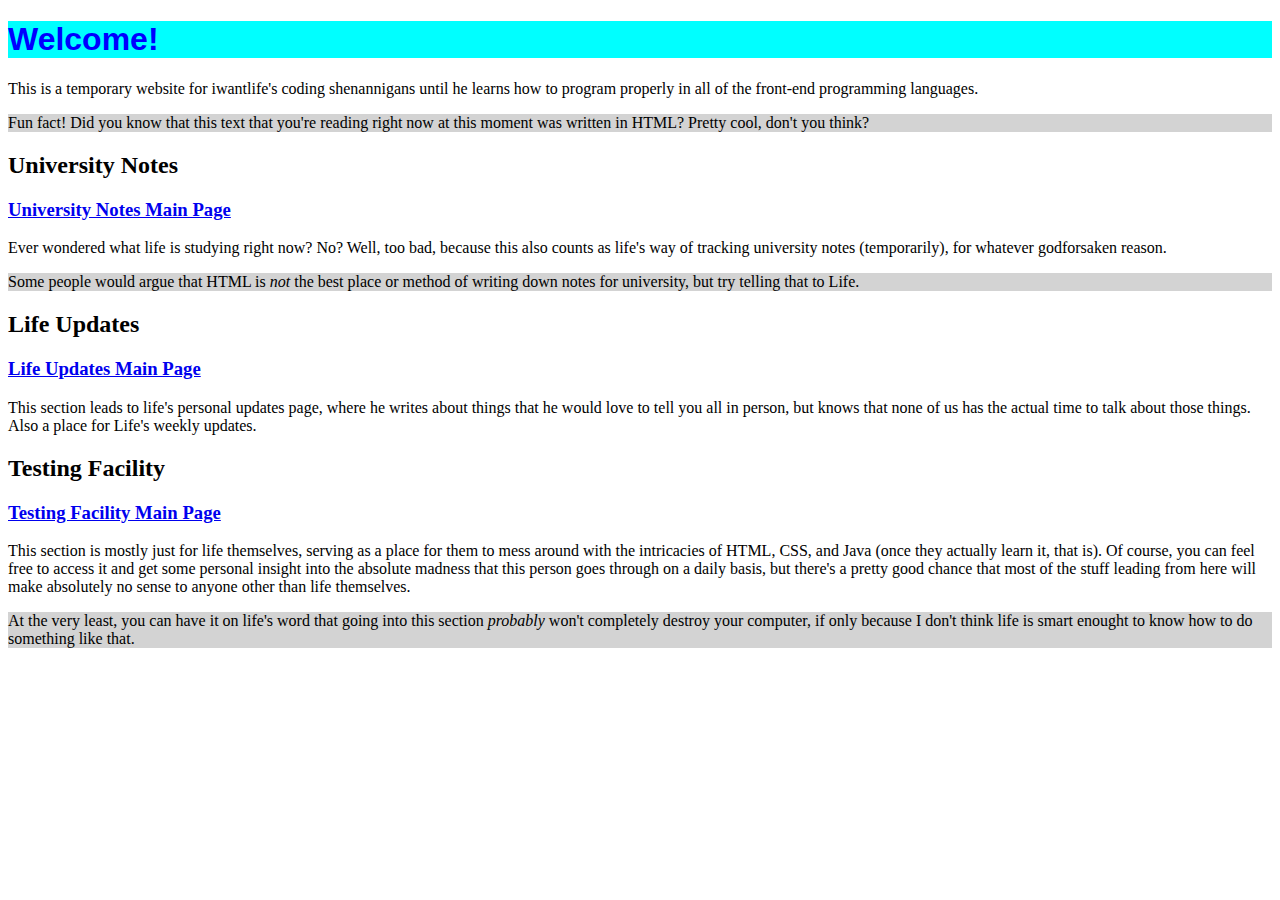
<file: index.html>
<!-- Index -->

<!DOCTYPE html>
<html lang="en">
<head>
    <meta charset="UTF-8">
    <meta name="viewport" content="width=device-width, initial-scale=1.0">
    <title>Index | iwantlife</title>
    <link rel="stylesheet" href="styles.css">
</head>
<body>
    <h1>Welcome!</h1>
    <p>
        This is a temporary website for iwantlife's coding shenannigans until he learns how to program
        properly in all of the front-end programming languages.
    </p>
    <p class="quote">
        Fun fact! Did you know that this text that you're reading right now at this moment was written in HTML? Pretty cool, don't you think?
    </p>

    <h2>University Notes</h2>
    <h3>
        <a href="pages/uni.html">
            University Notes Main Page
        </a>
    </h3>
    <p>
        Ever wondered what life is studying right now? No? Well, too bad, because this also counts as life's way of tracking university notes (temporarily),
        for whatever godforsaken reason.
    </p>
    <p class="quote">
        Some people would argue that HTML is <em>not</em> the best place or method of writing down notes for university, but try telling that to Life.
    </p>

    <h2>Life Updates</h2>
    <h3>
        <a href="pages/life.html">
            Life Updates Main Page
        </a>
    </h3>
    <p>
        This section leads to life's personal updates page, where he writes about things that he would love to tell you all in person, 
        but knows that none of us has the actual time to talk about those things. Also a place for Life's weekly updates.
    </p>

    <h2>Testing Facility</h2>
    <h3>
        <a href="pages/playspace.html">
            Testing Facility Main Page
        </a>
    </h3>
    <p>
        This section is mostly just for life themselves, serving as a place for them to mess around with the intricacies of HTML, CSS, and Java
        (once they actually learn it, that is).
        Of course, you can feel free to access it and get some personal insight into the absolute madness that this person goes through
        on a daily basis, but there's a pretty good chance that most of the stuff leading from here will make absolutely no sense to anyone
        other than life themselves.
    </p>
    <p class="quote">
        At the very least, you can have it on life's word that going into this section <em>probably</em> won't completely destroy your computer,
        if only because I don't think life is smart enought to know how to do something like that.
    </p>
</body>
</html>

<!-- Boilerplate for the rest of the site:
<!DOCTYPE html>
<html lang="en">
<head>
    <meta charset="UTF-8">
    <meta name="viewport" content="width=device-width, initial-scale=1.0">
    <title>Document</title>
    <link rel="stylesheet" href="../styles.css">
</head>
<body>
    

    <div>
        <a href="../index.html">Back to Main Page</a>
    </div> 
</body>
</html> 
-->
</file>
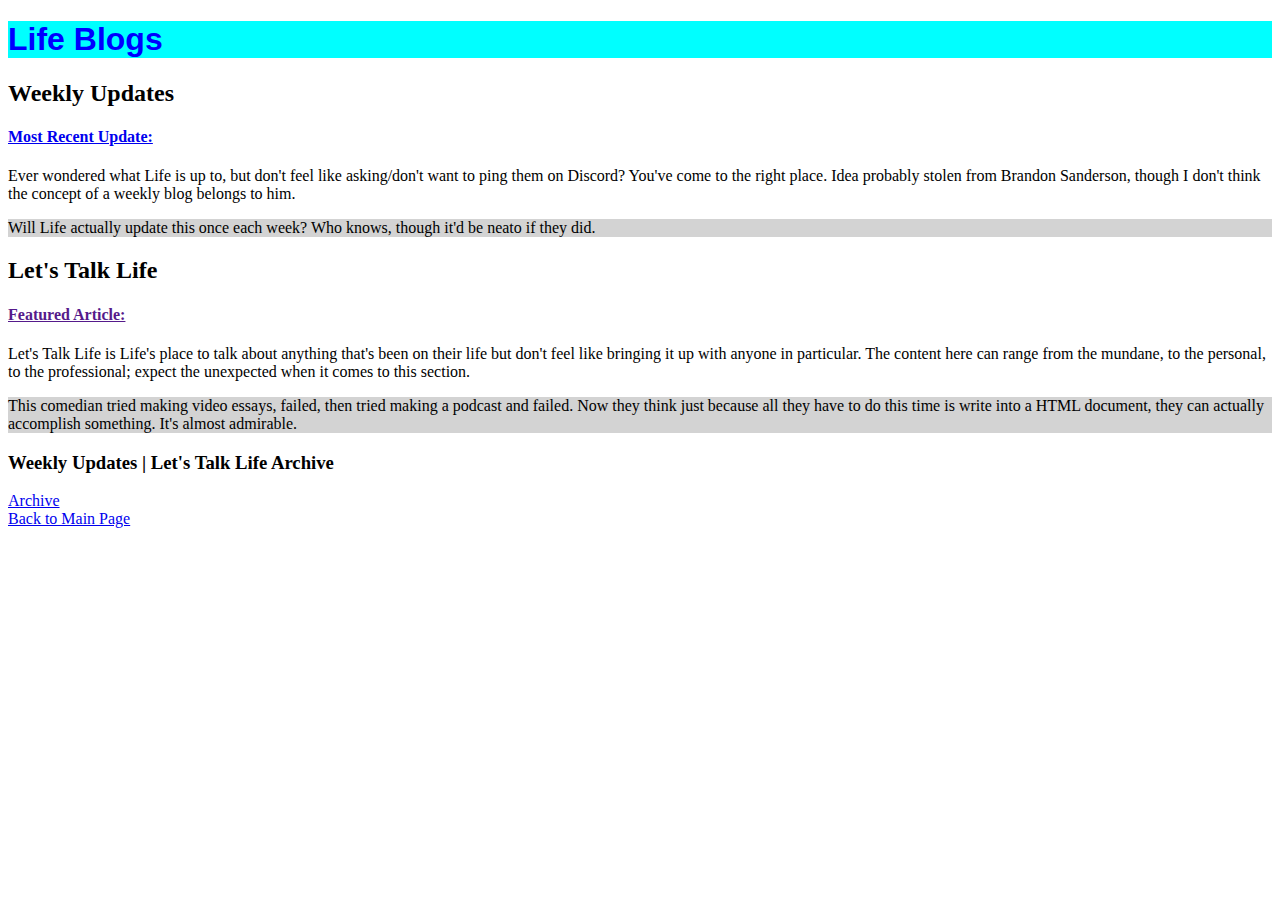
<file: pages/life.html>
<!-- Life Index -->

<!DOCTYPE html>
<html lang="en">
<head>
    <meta charset="UTF-8">
    <meta name="viewport" content="width=device-width, initial-scale=1.0">
    <title>Updates | iwantlife</title>
    <link rel="stylesheet" href="../styles.css">
</head>
<body>
    <h1>Life Blogs</h1>

    <h2>
        Weekly Updates
    </h2>
    <h4><a href="life_w1update.html">Most Recent Update:</a></h4>
    <p>
        Ever wondered what Life is up to, but don't feel like asking/don't want to ping them on Discord?
        You've come to the right place.
        Idea probably stolen from Brandon Sanderson, though I don't think the concept of a weekly blog belongs to him.
    </p>
    <p class="quote">
        Will Life actually update this once each week? Who knows, though it'd be neato if they did.
    </p>


    <h2>
        Let's Talk Life
    </h2>
    <h4><a href="">Featured Article:</a></h4>
    <p>
        Let's Talk Life is Life's place to talk about anything that's been on their life but don't feel like bringing it up with anyone in particular.
        The content here can range from the mundane, to the personal, to the professional; expect the unexpected when it comes to this section.
    </p>
    <p class="quote">
        This comedian tried making video essays, failed, then tried making a podcast and failed.
        Now they think just because all they have to do this time is write into a HTML document, they can actually accomplish something.
        It's almost admirable.
    </p>

    <h3>
        Weekly Updates | Let's Talk Life Archive
    </h3>
    <a href="life_archive.html">Archive</a>


    <div>
    <a href="../index.html">Back to Main Page</a>
    </div> 
</body>
</html>
</file>
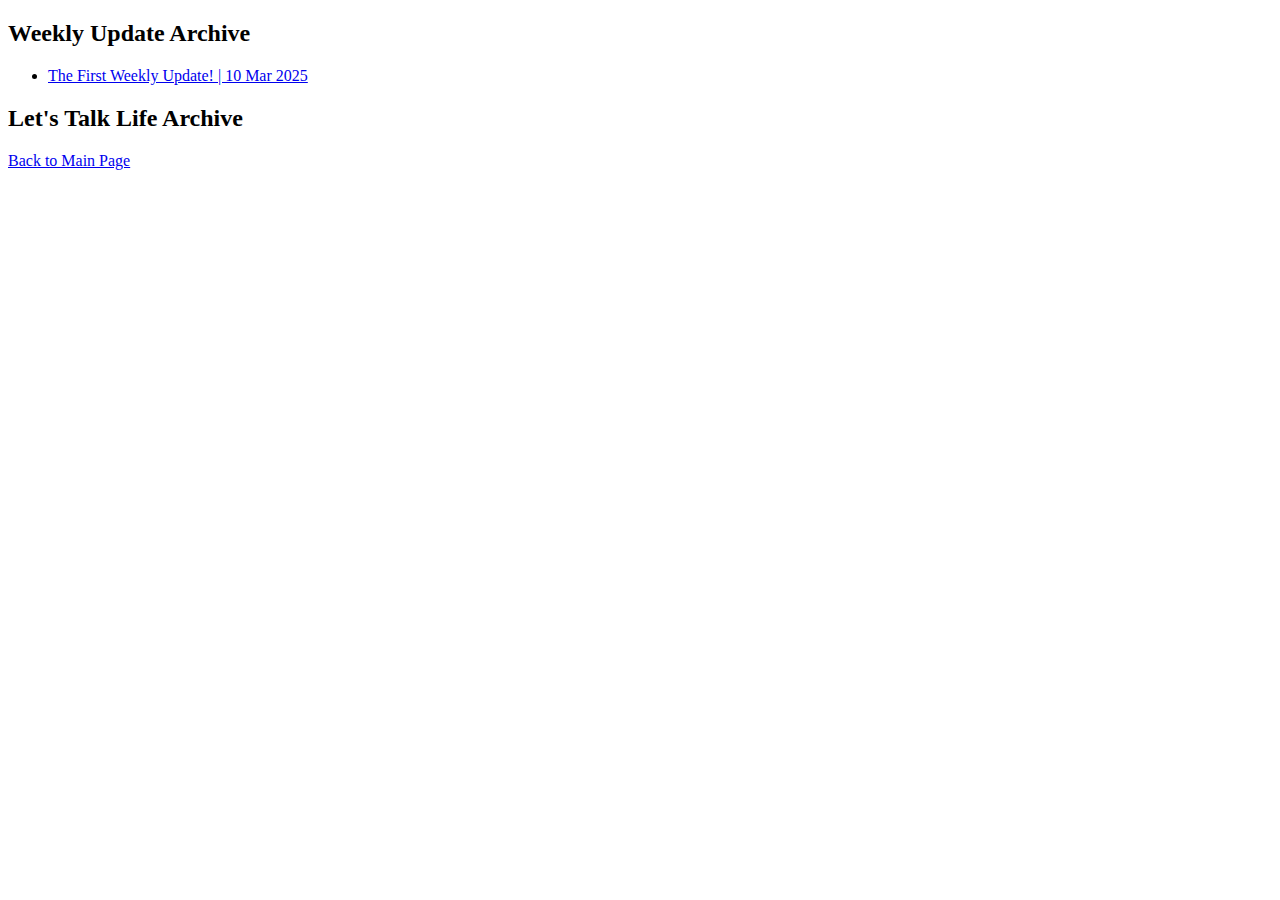
<file: pages/life_archive.html>
<!DOCTYPE html>
<html lang="en">
<head>
    <meta charset="UTF-8">
    <meta name="viewport" content="width=device-width, initial-scale=1.0">
    <title>Life Archive | iwantlife</title>
    <link rel="stylesheet" href="../styles.css">
</head>
<body>
    <h2>Weekly Update Archive</h2>
    <ul>
        <li><a href="life_w1update.html">The First Weekly Update! | 10 Mar 2025</a></li>
    </ul>

    <h2>Let's Talk Life Archive</h2>

    <div>
        <a href="../index.html">Back to Main Page</a>
    </div> 
</body>
</html>

<!-- <a href=""> </a> -->
</file>
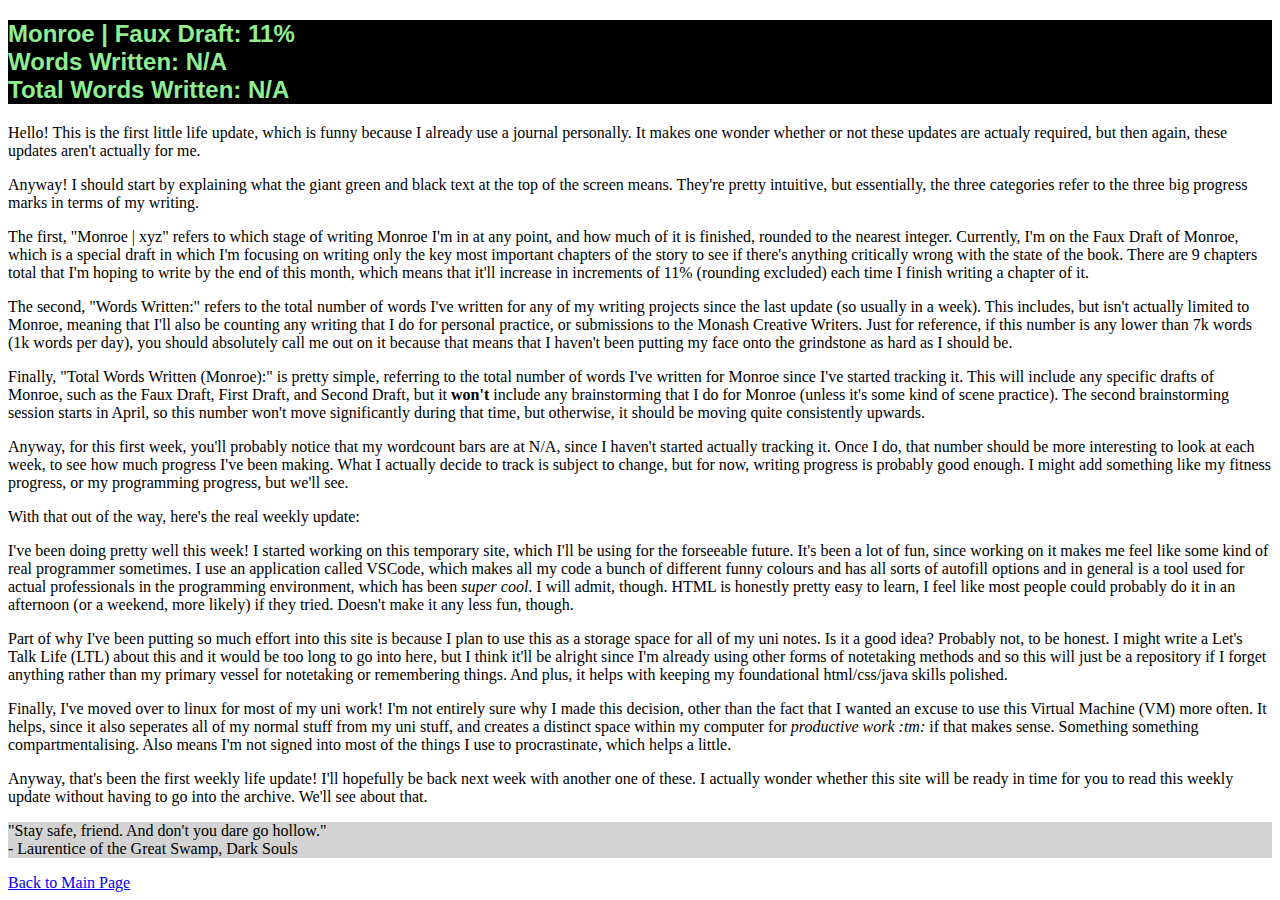
<file: pages/life_w1update.html>
<!DOCTYPE html>
<html lang="en">
<head>
    <meta charset="UTF-8">
    <meta name="viewport" content="width=device-width, initial-scale=1.0">
    <title>The First Weekly Update! | iwantlife</title>
    <link rel="stylesheet" href="../styles.css">
</head>
<body>
    <h2 id="wordupdate">
        Monroe | Faux Draft: 11%
        <div>
            Words Written: N/A
        </div>
        <div>
            Total Words Written: N/A
        </div>
    </h2>


    <p>
        Hello! This is the first little life update, which is funny because I already use a journal personally.
        It makes one wonder whether or not these updates are actualy required, but then again, these updates aren't actually for me.
    </p>
    <p>
        Anyway! I should start by explaining what the giant green and black text at the top of the screen means.
        They're pretty intuitive, but essentially, the three categories refer to the three big progress marks in terms of my writing.
    </p>

    <p>        
        The first, "Monroe | xyz" refers to which stage of writing Monroe I'm in at any point, and how much of it is finished, rounded to the nearest integer.
        Currently, I'm on the Faux Draft of Monroe, which is a special draft in which I'm focusing on writing only the key most important chapters of the story
        to see if there's anything critically wrong with the state of the book. There are 9 chapters total that I'm hoping to write by the end of this month,
        which means that it'll increase in increments of 11% (rounding excluded) each time I finish writing a chapter of it.
    </p>

    <p>
        The second, "Words Written:" refers to the total number of words I've written for any of my writing projects since the last update (so usually in a week).
        This includes, but isn't actually limited to Monroe, meaning that I'll also be counting any writing that I do for personal practice, or submissions
        to the Monash Creative Writers. Just for reference, if this number is any lower than 7k words (1k words per day), you should absolutely call me out 
        on it because that means that I haven't been putting my face onto the grindstone as hard as I should be.            
    </p>

    <p>
        Finally, "Total Words Written (Monroe):" is pretty simple, referring to the total number of words I've written for Monroe since I've started tracking it.
        This will include any specific drafts of Monroe, such as the Faux Draft, First Draft, and Second Draft, but it <strong>won't</strong> include
        any brainstorming that I do for Monroe (unless it's some kind of scene practice). The second brainstorming session starts in April, so this number
        won't move significantly during that time, but otherwise, it should be moving quite consistently upwards.
    </p>

    <p>
        Anyway, for this first week, you'll probably notice that my wordcount bars are at N/A, since I haven't started actually tracking it.
        Once I do, that number should be more interesting to look at each week, to see how much progress I've been making.
        What I actually decide to track is subject to change, but for now, writing progress is probably good enough. I might add something like
        my fitness progress, or my programming progress, but we'll see.
    </p>

    <p>
        With that out of the way, here's the real weekly update:
    </p>

    <p>
        I've been doing pretty well this week! I started working on this temporary site, which I'll be using for the forseeable future.
        It's been a lot of fun, since working on it makes me feel like some kind of real programmer sometimes. I use an application called VSCode, which
        makes all my code a bunch of different funny colours and has all sorts of autofill options and in general is a tool used for actual professionals in
        the programming environment, which has been <em>super cool</em>. I will admit, though. HTML is honestly pretty easy to learn, I feel like most people
        could probably do it in an afternoon (or a weekend, more likely) if they tried. Doesn't make it any less fun, though.
    </p>

    <p>
        Part of why I've been putting so much effort into this site is because I plan to use this as a storage space for all of my uni notes.
        Is it a good idea? Probably not, to be honest. I might write a Let's Talk Life (LTL) about this and it would be too long to go into here, but I think it'll be alright
        since I'm already using other forms of notetaking methods and so this will just be a repository if I forget anything rather than my primary vessel for
        notetaking or remembering things. And plus, it helps with keeping my foundational html/css/java skills polished.
    </p>

    <p>
        Finally, I've moved over to linux for most of my uni work! I'm not entirely sure why I made this decision, other than the fact that I wanted
        an excuse to use this Virtual Machine (VM) more often. It helps, since it also seperates all of my normal stuff from my uni stuff, and creates
        a distinct space within my computer for <em>productive work :tm:</em> if that makes sense. Something something compartmentalising.
        Also means I'm not signed into most of the things I use to procrastinate, which helps a little.
    </p>

    <p>
        Anyway, that's been the first weekly life update! I'll hopefully be back next week with another one of these.
        I actually wonder whether this site will be ready in time for you to read this weekly update without having to go into the archive.
        We'll see about that.
    </p>

    <p class="quote">
        "Stay safe, friend. And don't you dare go hollow."
        <br>
        - Laurentice of the Great Swamp, Dark Souls
    </p>

    <div>
        <a href="../index.html">Back to Main Page</a>
    </div> 
</body>
</html>
</file>
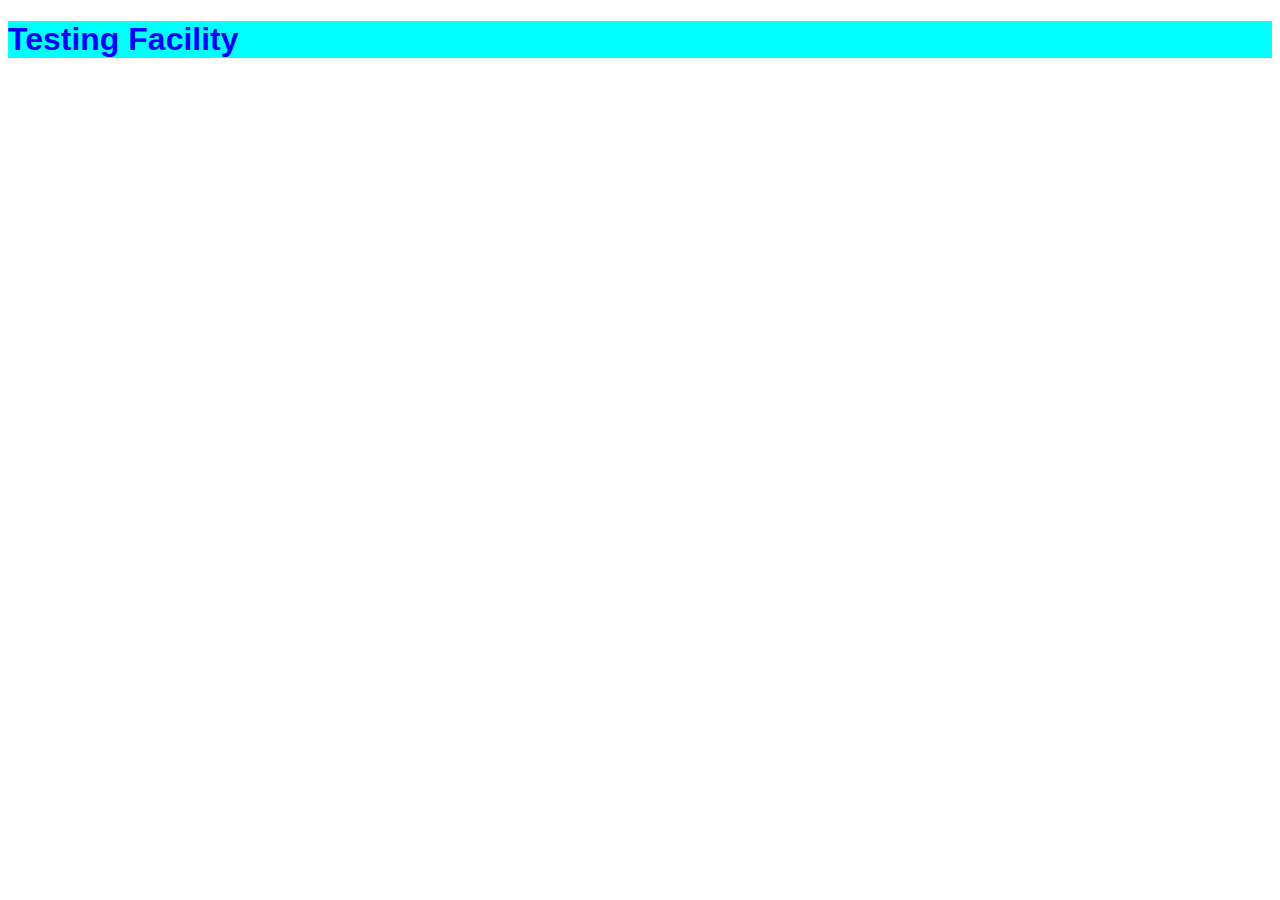
<file: pages/playspace.html>
<!-- Coding Playspace Index -->

<!DOCTYPE html>
<html lang="en">
<head>
    <meta charset="UTF-8">
    <meta name="viewport" content="width=device-width, initial-scale=1.0">
    <title>Coding Workshop | iwantlife</title>
    <link rel="stylesheet" href="../styles.css">
</head>
<body>
    <h1>Testing Facility</h1>
</body>
</html>
</file>
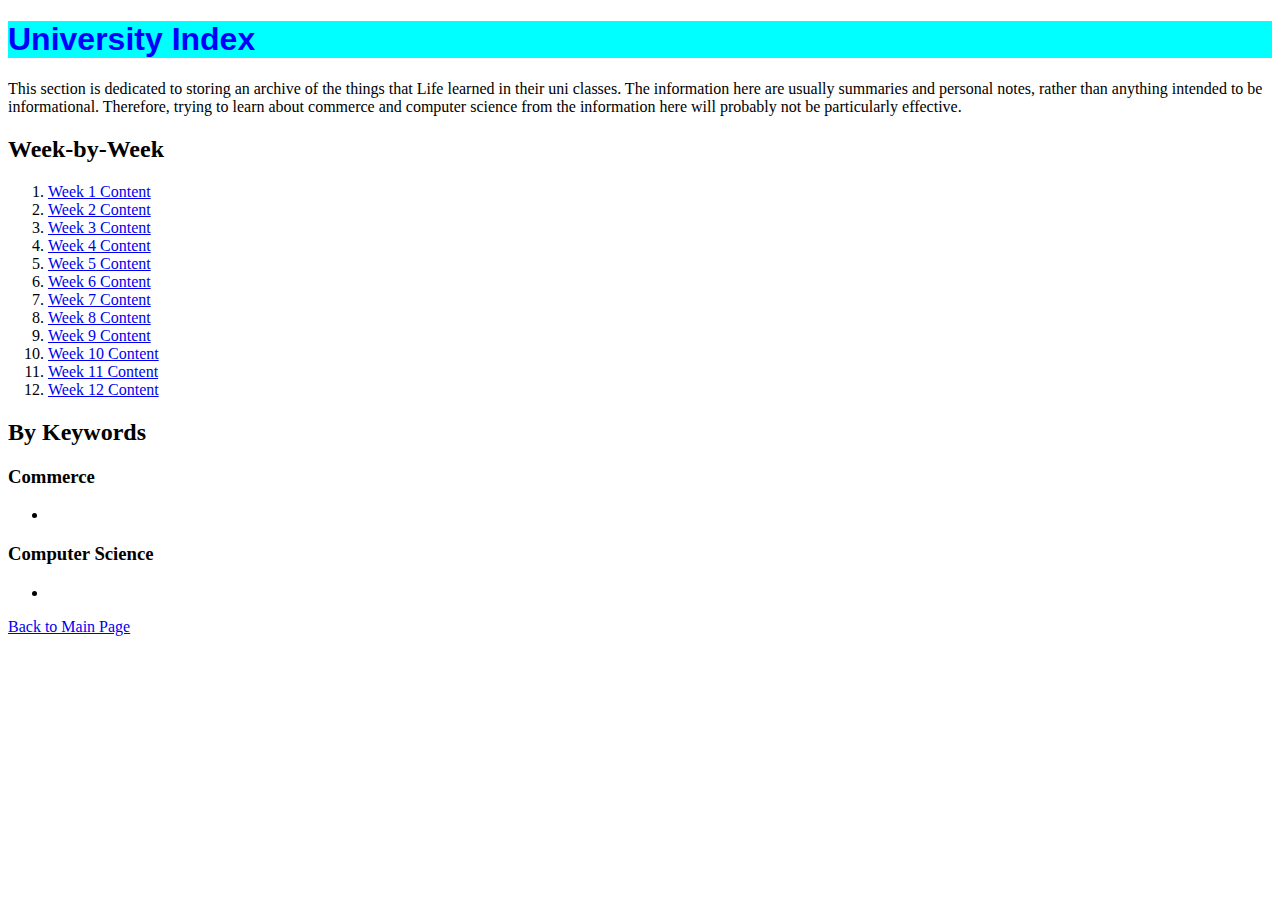
<file: pages/uni.html>
<!-- Uni Notes Index -->

<!DOCTYPE html>
<html lang="en">
<head>
    <meta charset="UTF-8">
    <meta name="viewport" content="width=device-width, initial-scale=1.0">
    <title>Uni Notes | iwantlife</title>
    <link rel="stylesheet" href="../styles.css">
</head>
<body>
    <h1>University Index</h1>
    <p>
        This section is dedicated to storing an archive of the things that Life learned in their uni classes.
        The information here are usually summaries and personal notes, rather than anything intended to be
        informational. Therefore, trying to learn about commerce and computer science from the information here will probably
        not be particularly effective.
    </p>

    <h2>Week-by-Week</h2>
    <ol>
        <li><a href="uni_w1content.html">Week 1 Content</a></li>
        <li><a href="uni_w2content.html">Week 2 Content</a></li>
        <li><a href="uni_w3content.html">Week 3 Content</a></li>
        <li><a href="uni_w4content.html">Week 4 Content</a></li>
        <li><a href="uni_w5content.html">Week 5 Content</a></li>
        <li><a href="uni_w6content.html">Week 6 Content</a></li>
        <li><a href="uni_w7content.html">Week 7 Content</a></li>
        <li><a href="uni_w8content.html">Week 8 Content</a></li>
        <li><a href="uni_w9content.html">Week 9 Content</a></li>
        <li><a href="uni_w10content.html">Week 10 Content</a></li>
        <li><a href="uni_w11content.html">Week 11 Content</a></li>
        <li><a href="uni_w12content.html">Week 12 Content</a></li>
    </ol>

    <h2>By Keywords</h2>
    <h3>Commerce</h3>
    <ul>
        <li></li>
    </ul>
    <h3>Computer Science</h3>
    <ul>
        <li></li>
    </ul>

    <div>
        <a href="../index.html">Back to Main Page</a>
    </div> 
</body>
</html>
</file>
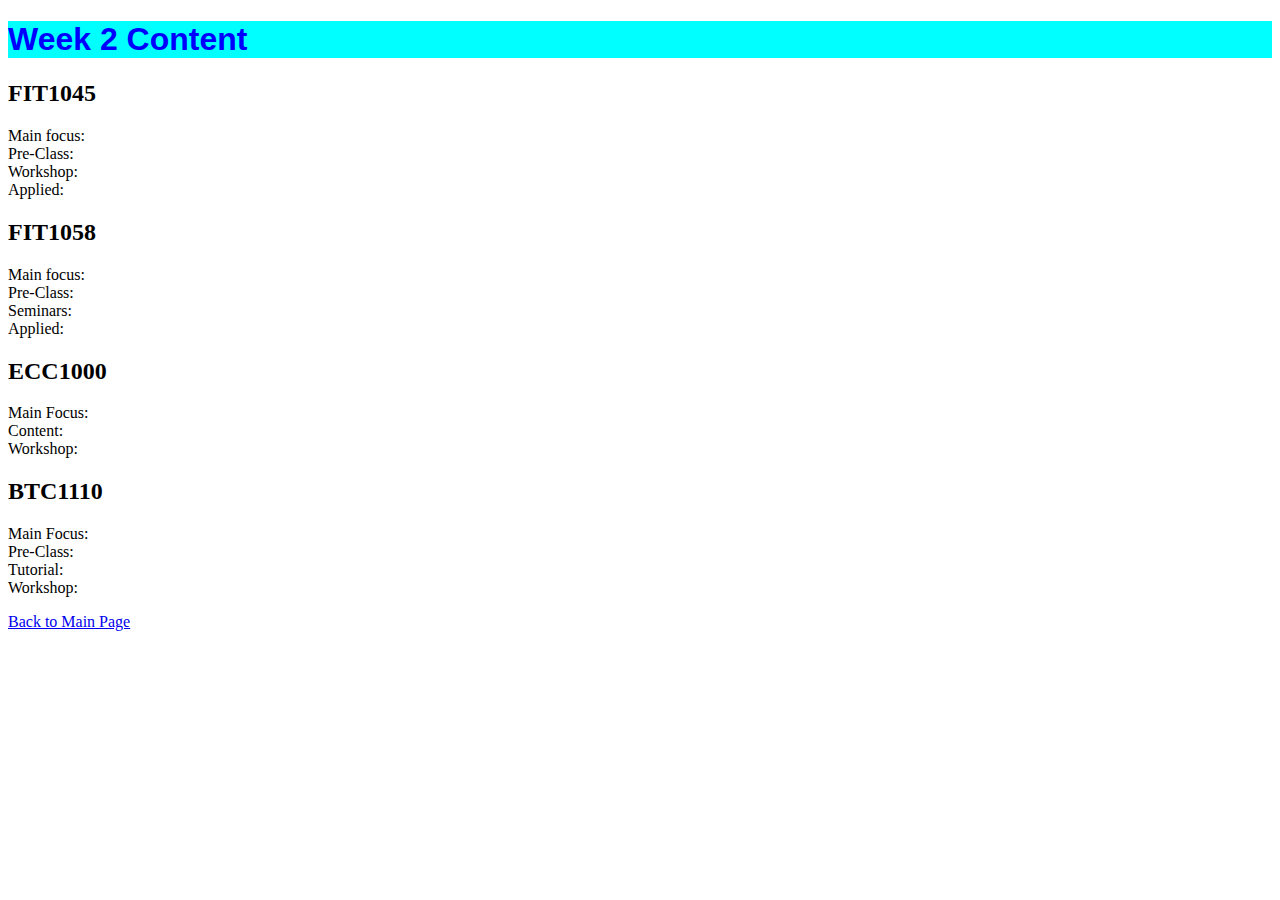
<file: pages/uni_w10content.html>
<!DOCTYPE html>
<html lang="en">
<head>
    <meta charset="UTF-8">
    <meta name="viewport" content="width=device-width, initial-scale=1.0">
    <title>Week X Content | iwantlife</title>
    <link rel="stylesheet" href="../styles.css">
</head>
<body>
    <h1>Week 2 Content</h1>
    
    <h2>FIT1045</h2>
    <p>
        Main focus:
        <br>
        Pre-Class:
        <br>
        Workshop: 
        <br>
        Applied: 
    </p>

    <h2>FIT1058</h2>
    <p>
        Main focus:
        <br>
        Pre-Class:
        <br>
        Seminars: 
        <br>
        Applied: 
    </p>


    <h2>ECC1000</h2>
    <p>
        Main Focus:
        <br>
        Content:
        <br>
        Workshop: 
    </p>


    <h2>BTC1110</h2>
    <p>
        Main Focus:
        <br>
        Pre-Class:
        <br>
        Tutorial:
        <br>
        Workshop:
    </p>



    <div>
        <a href="../index.html">Back to Main Page</a>
    </div> 
</body>
</html>
</file>
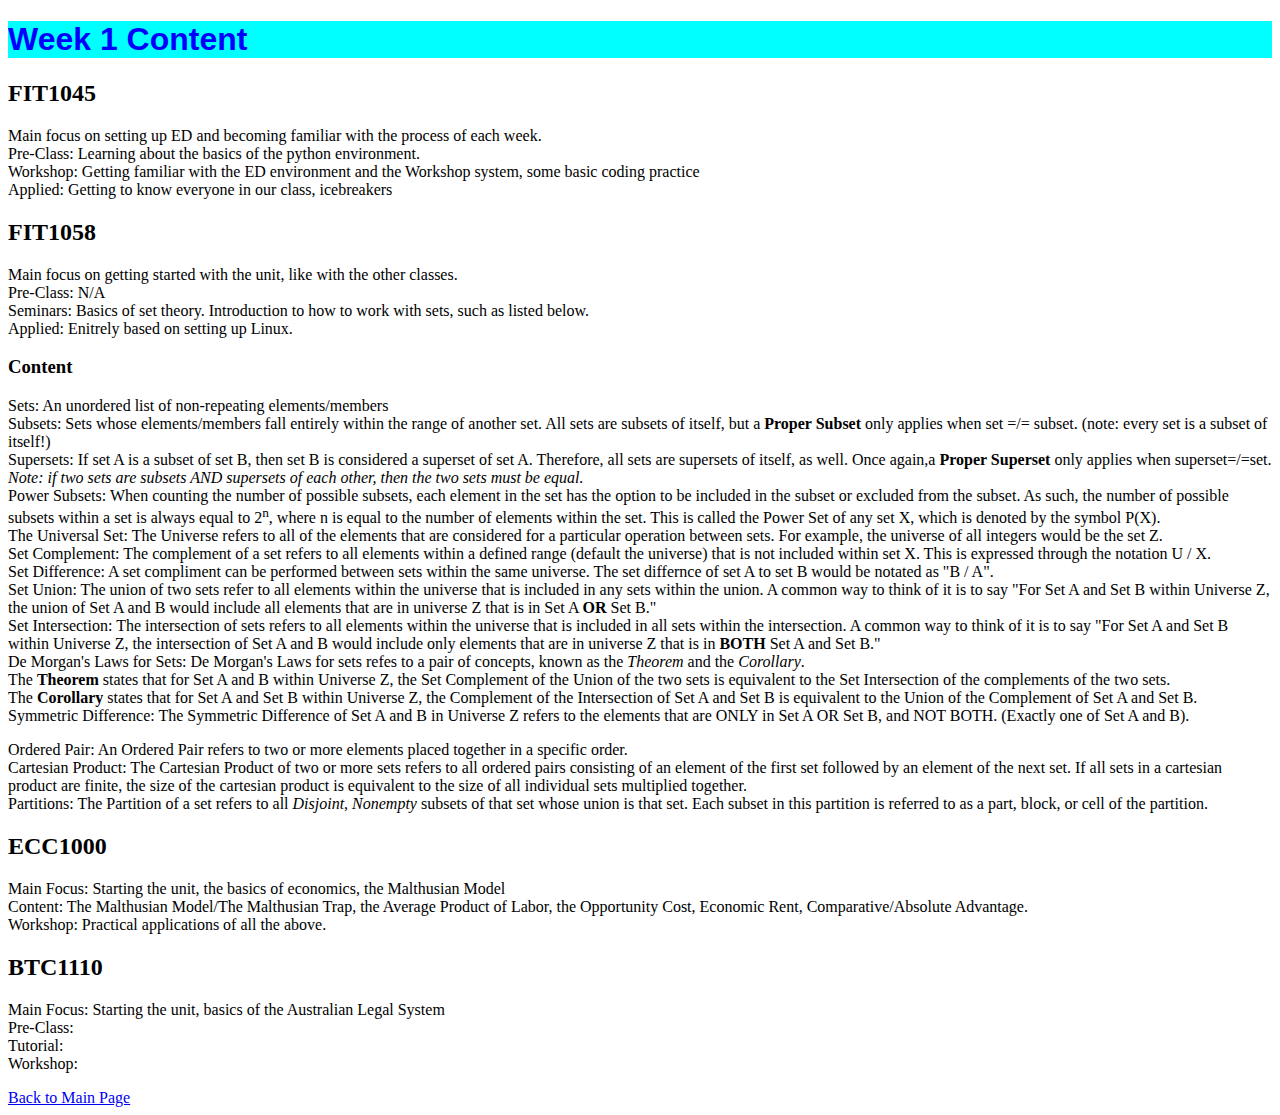
<file: pages/uni_w1content.html>
<!DOCTYPE html>
<html lang="en">
<head>
    <meta charset="UTF-8">
    <meta name="viewport" content="width=device-width, initial-scale=1.0">
    <title>Week 1 Content | iwantlife</title>
    <link rel="stylesheet" href="../styles.css">
</head>
<body>
    <h1>Week 1 Content</h1>
    
    <h2>FIT1045</h2>
    <p>
        Main focus on setting up ED and becoming familiar with the process of each week.
        <br>
        Pre-Class: Learning about the basics of the python environment.
        <br>
        Workshop: Getting familiar with the ED environment and the Workshop system, some basic coding practice
        <br>
        Applied: Getting to know everyone in our class, icebreakers
    </p>

    <h2>FIT1058</h2>
    <p>
        Main focus on getting started with the unit, like with the other classes.
        <br>
        Pre-Class: N/A
        <br>
        Seminars: Basics of set theory. Introduction to how to work with sets, such as listed below.
        <br>
        Applied: Enitrely based on setting up Linux.
    </p>
    <h3>Content</h3>
    <p>
        Sets: An unordered list of non-repeating elements/members
        <br>
        Subsets: Sets whose elements/members fall entirely within the range of another set. All sets are subsets of itself,
        but a <strong>Proper Subset</strong> only applies when set =/= subset.
        (note: every set is a subset of itself!)
        <br>
        Supersets: If set A is a subset of set B, then set B is considered a superset of set A. Therefore, all sets are supersets of itself, as well.
        Once again,a <strong>Proper Superset</strong> only applies when superset=/=set.
        <br>
        <em>Note: if two sets are subsets AND supersets of each other, then the two sets must be equal.</em>
        <br>
        Power Subsets: When counting the number of possible subsets, each element in the set has the option to be included in the subset or excluded from
        the subset.
        As such, the number of possible subsets within a set is always equal to 2<sup>n</sup>, where n is equal to the number of elements within the set.
        This is called the Power Set of any set X, which is denoted by the symbol P(X).
        <br>
        The Universal Set: The Universe refers to all of the elements that are considered for a particular operation between sets. For example,
        the universe of all integers would be the set Z.
        <br>
        Set Complement: The complement of a set refers to all elements within a defined range (default the universe) that is not included within set X.
        This is expressed through the notation U / X.
        <br>
        Set Difference: A set compliment can be performed between sets within the same universe.
        The set differnce of set A to set B would be notated as "B / A".
        <br>
        Set Union: The union of two sets refer to all elements within the universe that is included in any sets within the union.
        A common way to think of it is to say "For Set A and Set B within Universe Z, the union of Set A and B would include
        all elements that are in universe Z that is in Set A <strong>OR</strong> Set B."
        <br>
        Set Intersection: The intersection of sets refers to all elements within the universe that is included in all sets within the intersection.
        A common way to think of it is to say "For Set A and Set B within Universe Z, the intersection of Set A and B would include only elements
        that are in universe Z that is in <strong>BOTH</strong> Set A and Set B."
        <br>
        De Morgan's Laws for Sets: De Morgan's Laws for sets refes to a pair of concepts, known as the <em>Theorem</em> and the <em>Corollary</em>.
        <br>
        The <strong>Theorem</strong> states that for Set A and B within Universe Z, the Set Complement of the Union of the two sets is equivalent to
        the Set Intersection of the complements of the two sets.
        <br>
        The <strong>Corollary</strong> states that for Set A and Set B within Universe Z, the Complement of the Intersection of Set A and Set B is
        equivalent to the Union of the Complement of Set A and Set B.
        <br>
        Symmetric Difference: The Symmetric Difference of Set A and B in Universe Z refers to the elements that are
        ONLY in Set A OR Set B, and NOT BOTH. (Exactly one of Set A and B).
    </p>
    <p>
        Ordered Pair: An Ordered Pair refers to two or more elements placed together in a specific order.
        <br>
        Cartesian Product: The Cartesian Product of two or more sets refers to all ordered pairs consisting of an element of the first set followed by
        an element of the next set.
        If all sets in a cartesian product are finite, the size of the cartesian product is equivalent to the size of all individual sets multiplied together.
        <br>
        Partitions: The Partition of a set refers to all <em>Disjoint</em>, <em>Nonempty</em> subsets of that set whose union is that set. Each subset in this 
        partition is referred to as a part, block, or cell of the partition.
    </p>


    <h2>ECC1000</h2>
    <p>
        Main Focus: Starting the unit, the basics of economics, the Malthusian Model
        <br>
        Content: The Malthusian Model/The Malthusian Trap, the Average Product of Labor, the Opportunity Cost, Economic Rent, Comparative/Absolute Advantage.
        <br>
        Workshop: Practical applications of all the above.
    </p>


    <h2>BTC1110</h2>
    <p>
        Main Focus: Starting the unit, basics of the Australian Legal System
        <br>
        Pre-Class:
        <br>
        Tutorial:
        <br>
        Workshop:
    </p>


    <div>
        <a href="../index.html">Back to Main Page</a>
    </div> 
</body>
</html>
</file>
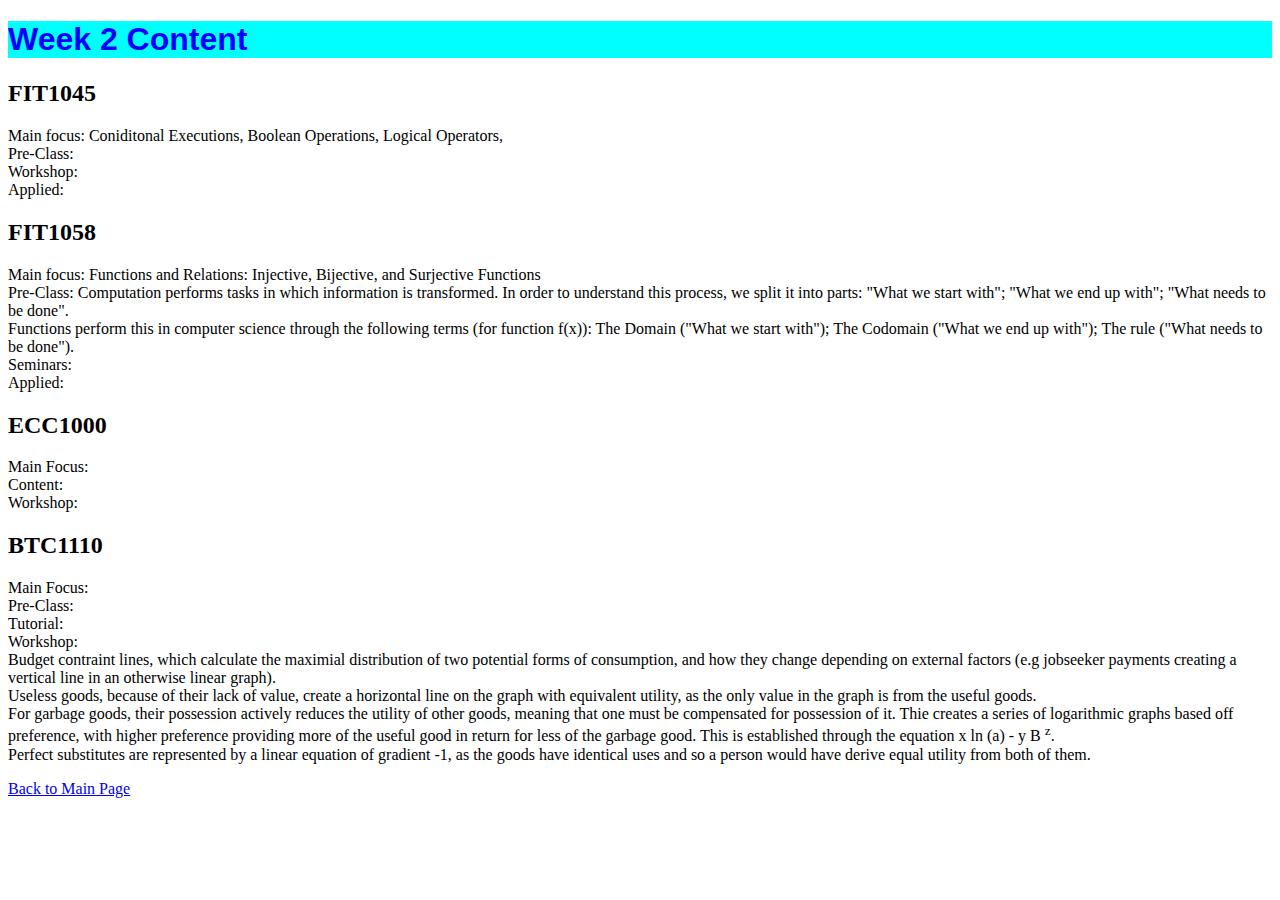
<file: pages/uni_w2content.html>
<!DOCTYPE html>
<html lang="en">
<head>
    <meta charset="UTF-8">
    <meta name="viewport" content="width=device-width, initial-scale=1.0">
    <title>Week 2 Content | iwantlife</title>
    <link rel="stylesheet" href="../styles.css">
</head>
<body>
    <h1>Week 2 Content</h1>
    
    <h2>FIT1045</h2>
    <p>
        Main focus: Coniditonal Executions, Boolean Operations, Logical Operators,
        <br>
        Pre-Class:
        <br>
        Workshop: 
        <br>
        Applied: 
    </p>

    <h2>FIT1058</h2>
    <p>
        Main focus: Functions and Relations: Injective, Bijective, and Surjective Functions
        <br>
        Pre-Class: Computation performs tasks in which information is transformed. In order to understand this process, we split it into parts:
        "What we start with"; 
        "What we end up with"; 
        "What needs to be done". 
        <br>
        Functions perform this in computer science through the following terms (for function f(x)):
        The Domain ("What we start with");
        The Codomain ("What we end up with");
        The rule ("What needs to be done").
        <br>
        Seminars: 
        <br>
        Applied: 
    </p>


    <h2>ECC1000</h2>
    <p>
        Main Focus:
        <br>
        Content:
        <br>
        Workshop: 
    </p>


    <h2>BTC1110</h2>
    <p>
        Main Focus:
        <br>
        Pre-Class:
        <br>
        Tutorial:
        <br>
        Workshop:
        <br>
        Budget contraint lines, which calculate the maximial distribution of two potential forms of consumption,
        and how they change depending on external factors (e.g jobseeker payments creating a vertical line in an otherwise linear graph).
        <br>
        Useless goods, because of their lack of value, create a horizontal line on the graph with equivalent utility,
        as the only value in the graph is from the useful goods.
        <br>
        For garbage goods, their possession actively reduces the utility of other goods, meaning that one must be compensated for possession of it.
        Thie creates a series of logarithmic graphs based off preference, with higher preference providing more of the useful good in return for less of the
        garbage good. This is established through the equation x ln (a) - y B <sup>z</sup>.
        <br>
        Perfect substitutes are represented by a linear equation of gradient -1, as the goods have identical uses and so a person would have derive
        equal utility from both of them.
    </p>


    <div>
        <a href="../index.html">Back to Main Page</a>
    </div> 
</body>
</html>
</file>
<file: styles.css>
/* Styles */

h1 {
    color: blue;
    background-color: aqua;
    font-family: sans-serif;
}

.quote {
    background-color: lightgrey;
}

#wordupdate {
    background-color: black;
    color: lightgreen;
    font-family: Impact, Haettenschweiler, 'Arial Narrow Bold', sans-serif;
    font-weight: bold;
}
</file>
